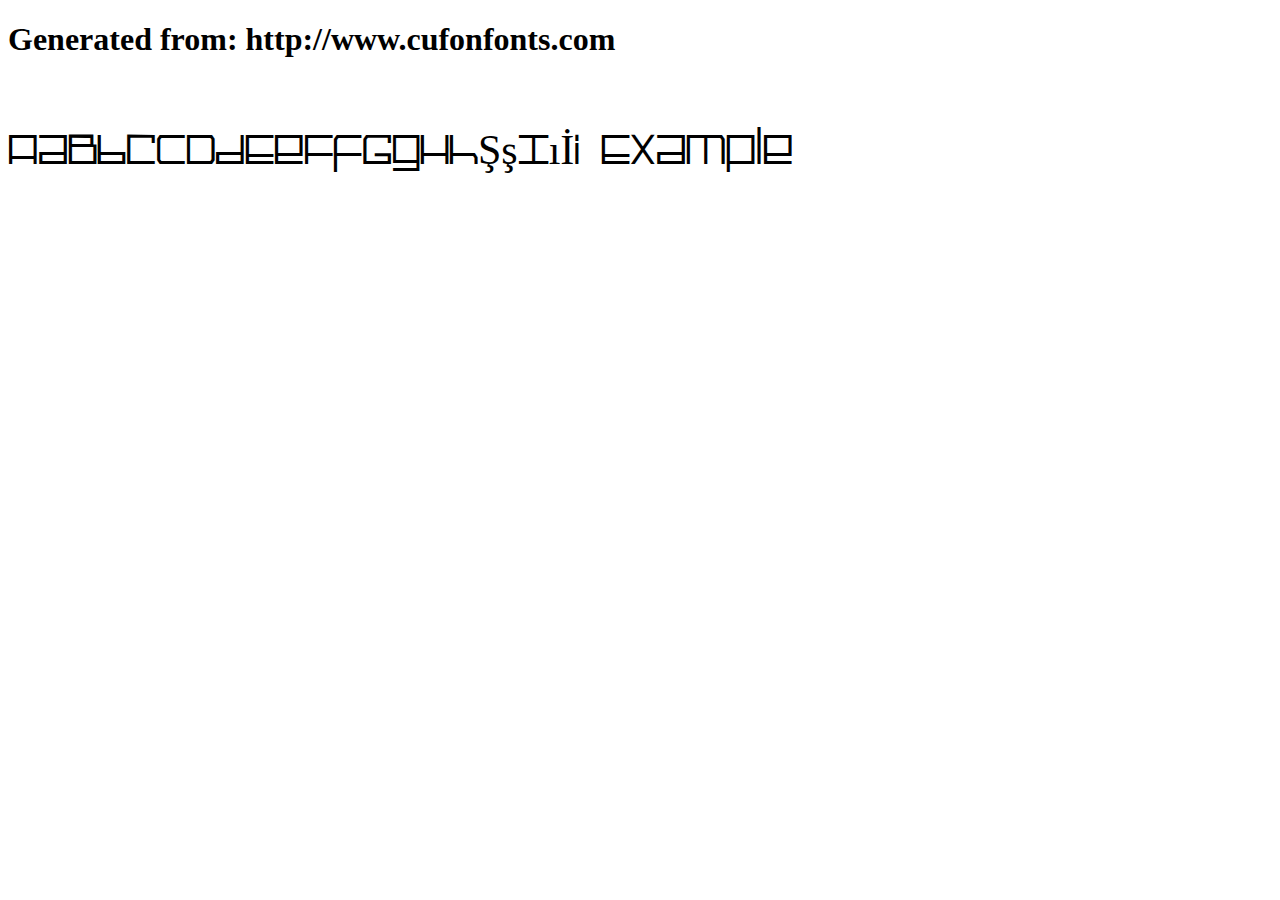
<file: font/galactik/example.html>
<!DOCTYPE html>
<html xmlns="http://www.w3.org/1999/xhtml">
<head>
    <meta http-equiv="Content-Type" content="text/html; charset=utf-8"/>
    <link rel="stylesheet" type="text/css"
          href="style.css"/>
</head>

<body>

<h1>Generated from: http://www.cufonfonts.com</h1><br/>
<h1 style="font-family:'Galactik Book';font-weight:normal;font-size:42px">AaBbCcDdEeFfGgHhŞşIıİi Example</h1>


</body>
</html>
</file>
<file: font/galactik/style.css>
/* #### Generated By: http://www.cufonfonts.com #### */

    @font-face {
    font-family: 'Galactik Book';
    font-style: normal;
    font-weight: normal;
    src: local('Galactik Book'), url('Galactik.woff') format('woff');
    }
</file>
